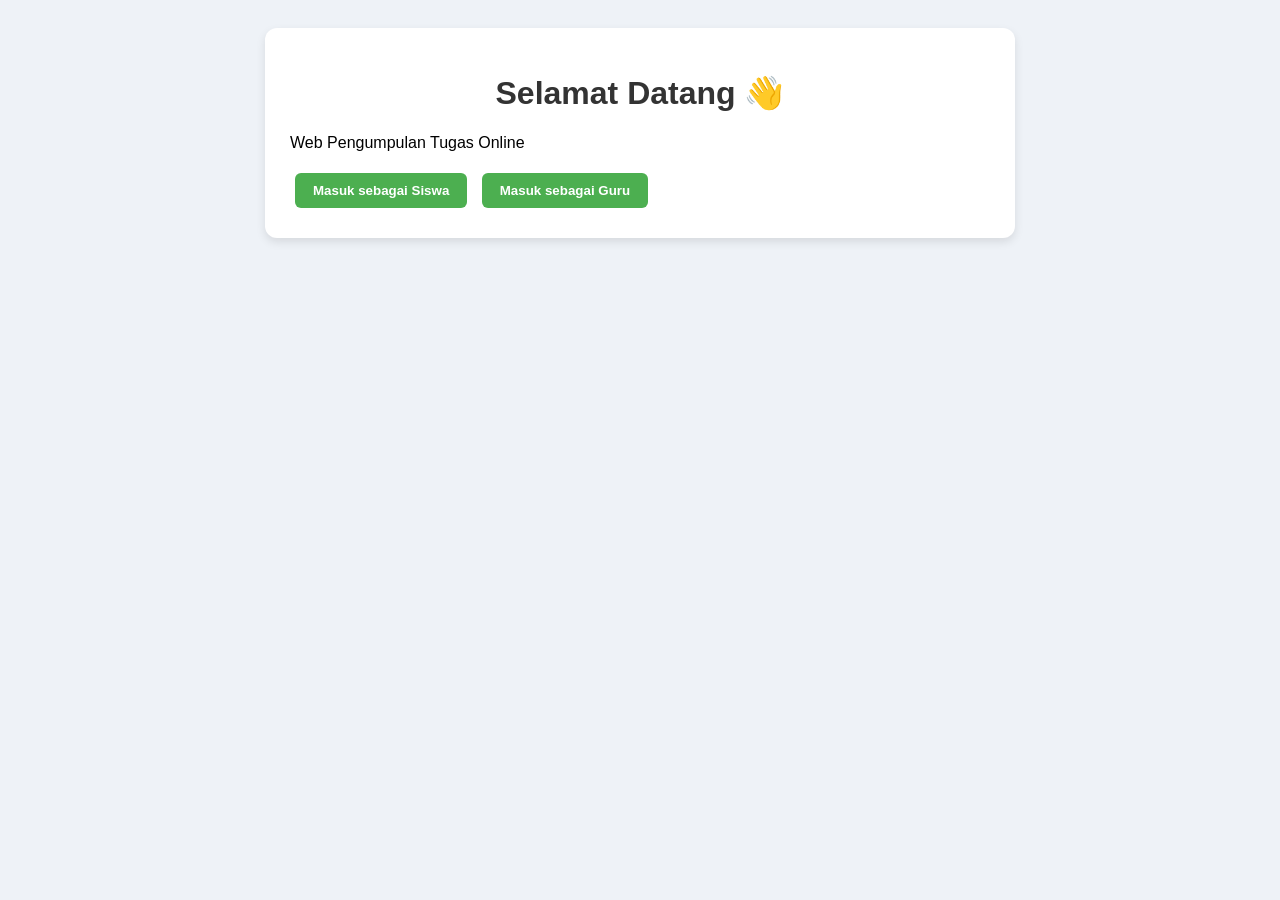
<file: index.html>
<!DOCTYPE html>
<html lang="id">
<head>
  <meta charset="UTF-8">
  <title>Web Pengumpulan Tugas</title>
  <link rel="stylesheet" href="style.css">
</head>
<body>
  <div class="container">
    <h1>Selamat Datang 👋</h1>
    <p>Web Pengumpulan Tugas Online</p>
    
    <a href="siswa.html"><button>Masuk sebagai Siswa</button></a>
    <a href="login.html"><button>Masuk sebagai Guru</button></a>
  </div>
</body>
</html>
</file>
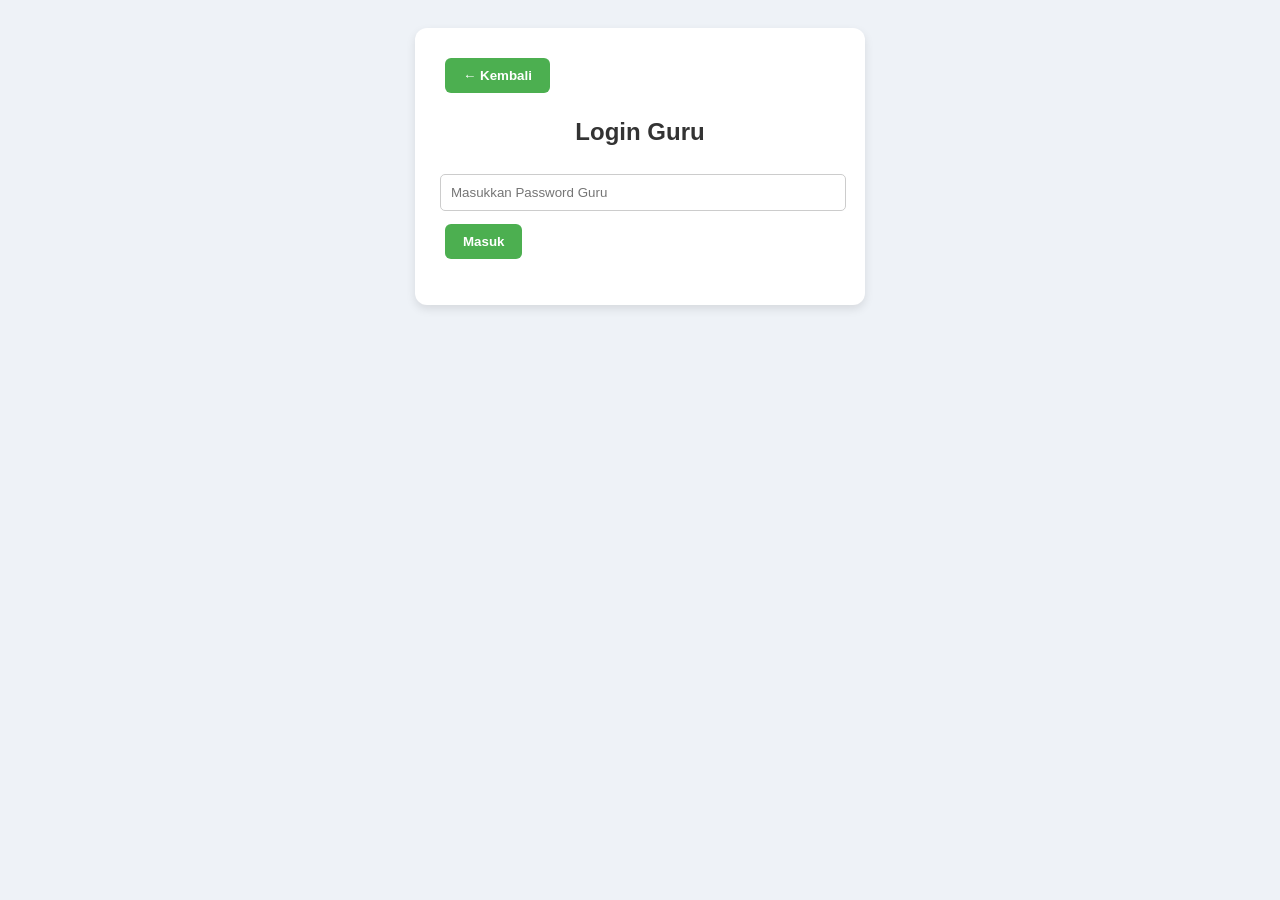
<file: guru.html>
<!DOCTYPE html>
<html lang="id">
<head>
  <meta charset="UTF-8">
  <title>Dashboard Guru</title>
  <link rel="stylesheet" href="style.css">
</head>
<body><script>
  // Cek apakah sudah login sebagai guru
  if(localStorage.getItem('loginGuru') !== 'true') {
    alert('Anda harus login dulu!');
    window.location.href = "login.html";
  }
</script>
  <div class="container">
    <a href="index.html"><button>← Kembali</button></a>
    <h2>Dashboard Guru</h2>
    <div style="display:flex; gap:10px; margin-bottom:15px;">
  <input type="text" id="cariInput" placeholder="Cari Nama / Judul Tugas...">
  <select id="filterMapel">
    <option value="semua">Semua Mapel</option>
    <option value="Matematika">Matematika</option>
    <option value="IPA">IPA</option>
    <option value="Bahasa Indonesia">Bahasa Indonesia</option>
    <option value="IPS">IPS</option>
  </select>
</div>
    <button class="btn-hapus" onclick="logout()">Logout</button>

<script>
function logout() {
  localStorage.removeItem('loginGuru');
  window.location.href = "index.html";
}
</script>
    <button class="btn-hapus" onclick="hapusSemua()">Hapus Semua Data</button>
    <table id="tabelTugas" border="1">
      <thead>
  <tr>
    <th>Nama</th>
    <th>Mapel</th>
    <th>Judul</th>
    <th>File</th>
    <th>Waktu</th>
    <th>Aksi</th>  <!-- Kolom untuk tombol aksi -->
  </tr>
</thead>
      <tbody></tbody>
    </table>
  </div>
  <script src="script.js"></script>
</body>
</html>
</file>
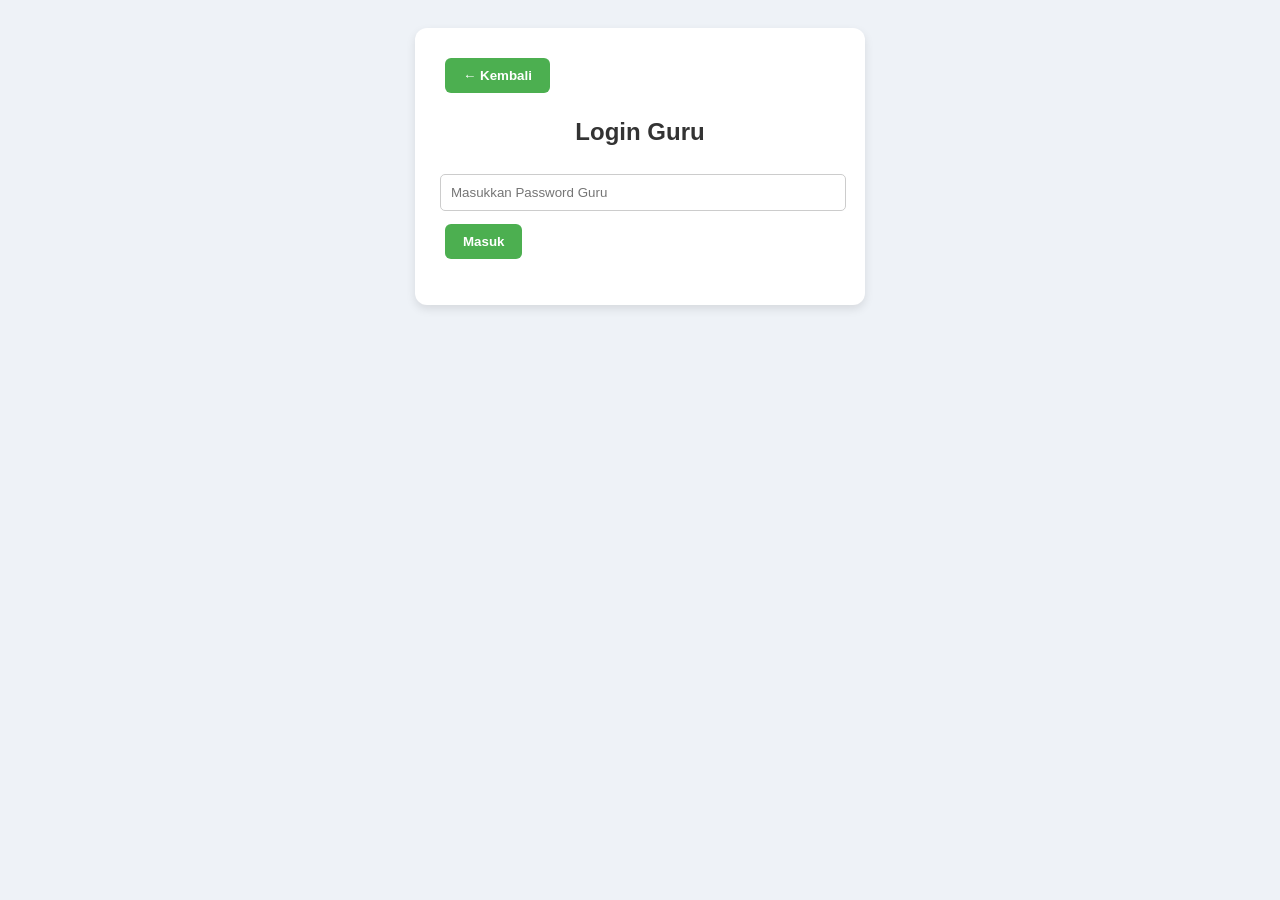
<file: login.html>
<!DOCTYPE html>
<html lang="id">
<head>
  <meta charset="UTF-8">
  <title>Login Guru</title>
  <link rel="stylesheet" href="style.css">
</head>
<body>
  <div class="container" style="width: 400px;">
    <a href="index.html"><button>← Kembali</button></a>
    <h2>Login Guru</h2>
    
    <form id="formLogin">
      <input type="password" id="password" placeholder="Masukkan Password Guru" required>
      <button type="submit">Masuk</button>
    </form>
    <p id="pesanError" style="color:red; text-align:center;"></p>
  </div>

  <script>
    const PASSWORD_GURU = "guru123"; // <-- Ganti password guru disini 

    document.getElementById('formLogin').addEventListener('submit', (e) => {
      e.preventDefault();
      const inputPass = document.getElementById('password').value;
      const pesan = document.getElementById('pesanError');

      if(inputPass === PASSWORD_GURU) {
        localStorage.setItem('loginGuru', 'true'); // tandai sudah login 
        window.location.href = "guru.html"; // arahkan ke dashboard guru
      } else {
        pesan.textContent = "Password salah!";
      }
    });
  </script>
</body>
</html>
</file>
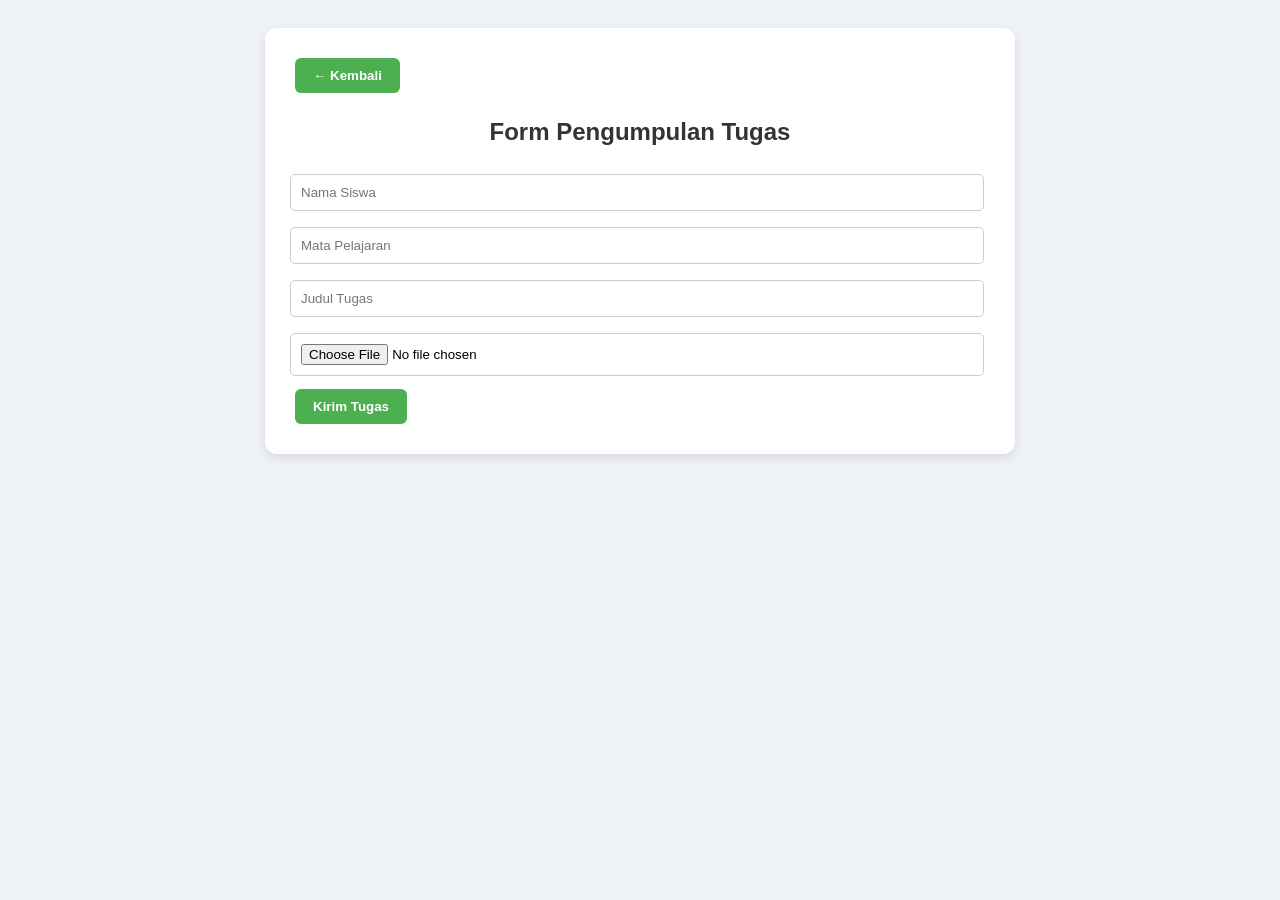
<file: siswa.html>
<!DOCTYPE html>
<html lang="id">
<head>
  <meta charset="UTF-8">
  <title>Form Siswa</title>
  <link rel="stylesheet" href="style.css">
</head>
<body>
  <div class="container">
    <a href="index.html"><button>← Kembali</button></a>
    <h2>Form Pengumpulan Tugas</h2>
    
    <form id="formTugas">
      <input type="text" id="nama" placeholder="Nama Siswa" required><br>
      <input type="text" id="mapel" placeholder="Mata Pelajaran" required><br>
      <input type="text" id="judul" placeholder="Judul Tugas" required><br>
      <input type="file" id="file" required><br>
      <button type="submit">Kirim Tugas</button>
    </form>
  </div>
  <script src="script.js"></script>
</body>
</html>
</file>
<file: style.css>
body { 
  font-family: Arial; 
  background: #f0f2f5; 
  display: flex;
  justify-content: center;
  padding: 20px;
}
.container {
  background: white;
  padding: 20px;
  border-radius: 10px;
  width: 600px;
}
button {
  padding: 10px 15px;
  margin: 5px;
  background: #4CAF50;
  color: white;
  border: none;
  border-radius: 5px;
  cursor: pointer;
}
input { padding: 8px; margin: 5px 0; width: 95%; }
table { width: 100%; margin-top: 10px; }body { 
  font-family: 'Segoe UI', Arial; 
  background: #eef2f7; 
  display: flex;
  justify-content: center;
  padding: 20px;
}
.container {
  background: white;
  padding: 25px;
  border-radius: 12px;
  box-shadow: 0 4px 10px rgba(0,0,0,0.1);
  width: 700px;
}
h1, h2 { color: #333; text-align: center; }
button {
  padding: 10px 18px;
  margin: 5px;
  background: #4CAF50;
  color: white;
  border: none;
  border-radius: 6px;
  cursor: pointer;
  font-weight: bold;
}
button:hover { background: #45a049; }
.btn-hapus { background: #f44336; }
.btn-hapus:hover { background: #d32f2f; }
input { padding: 10px; margin: 8px 0; width: 96%; border: 1px solid #ccc; border-radius: 5px; }
table { width: 100%; margin-top: 15px; border-collapse: collapse; }
th { background: #4CAF50; color: white; padding: 10px; }
td { padding: 10px; border-bottom: 1px solid #ddd; }
a { color: #2196F3; text-decoration: none; }
th, td { padding: 8px; text-align: left; }
/* Untuk HP dan Tablet */
@media (max-width: 768px) {
  body { padding: 10px; }
  .container {
    width: 100%;
    padding: 15px;
    margin-top: 20px;
  }
  h1 { font-size: 22px; }
  input, select, button { font-size: 14px; }

  /* Membuat tabel tampil ke bawah di HP  */
  table { border: 0; }
  table thead { display: none; }
  table tr { 
    display: block; 
    border: 1px solid #ddd;
    margin-bottom: 10px;
    border-radius: 8px;
  }
  table td { 
    display: block; 
    text-align: right;
    padding-left: 50%;
    position: relative;
    border-bottom: 1px dotted #ccc;
  }
  table td::before {
    content: attr(data-label);
    position: absolute;
    left: 10px;
    font-weight: bold;
    text-align: left;
  }
}
</file>
